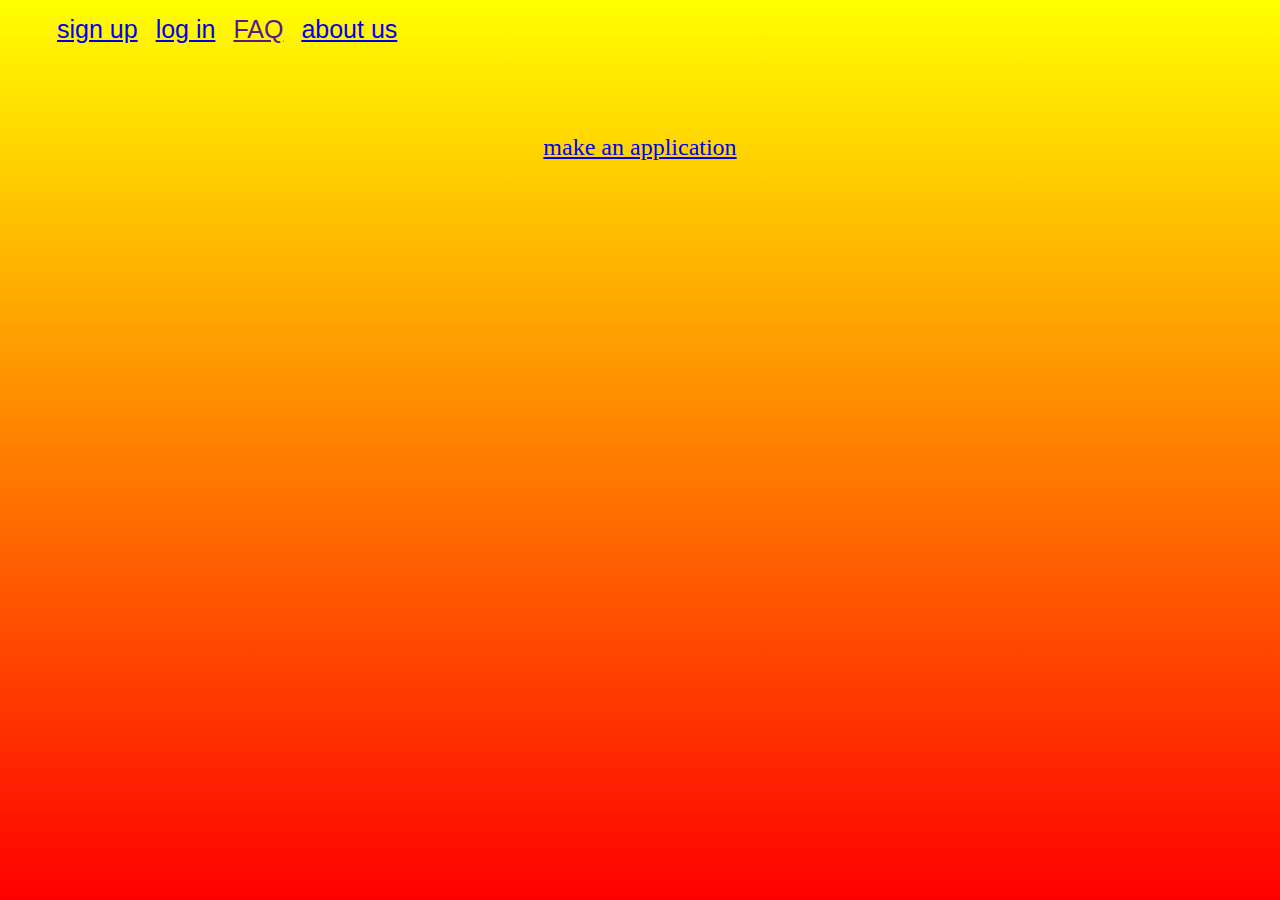
<file: Staff Line Service site/index.html>
<html>
<head>
<title>
Order site
</title>
<link rel="stylesheet" href="style.css">
</head>
<body>
<header>
<ul>
<li><a href="sign.html">sign up</a></li>
<li><a href="login.html" >log in</a></li>
<li><a href="">FAQ</a></li>
<li><a href="about us.html">about us</a></li>
</ul>
</header><br><br><br><br><br><br><br>
<main>
	<div>
	<a href="application.html" align="center">make an application</a>
	</div>
</main>

</body>
</html>
</file>
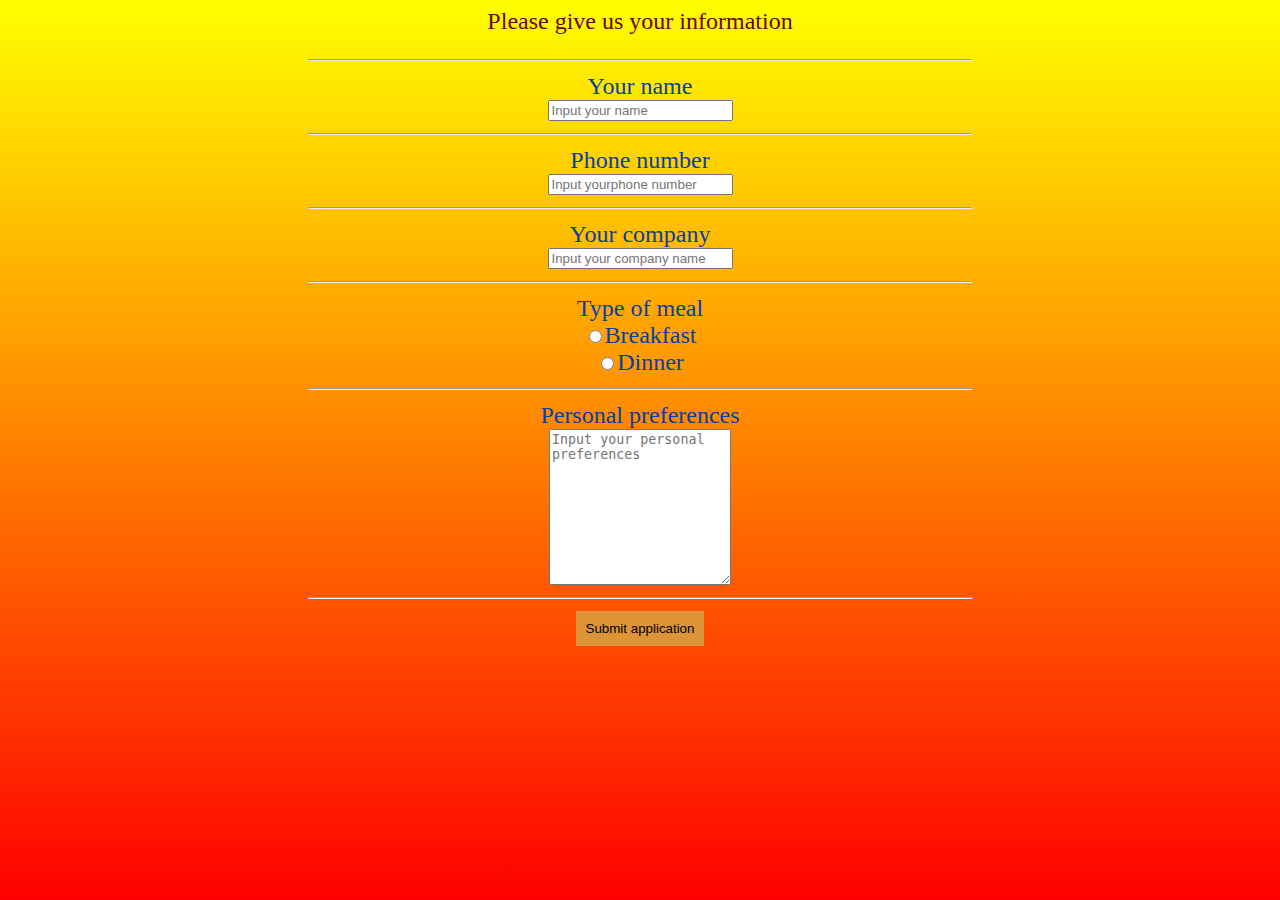
<file: Staff Line Service site/application.html>
<html>
<head>
<title>
Application
</title>
<link rel="stylesheet" href="style.css">

<style type="text/css">
	.title{
		color: #680404;
	}
	label{
		color: #083FA5;
	}
	.submit{
		padding: 10px;
		background-color: #DC9437;
		border: none;
	}
</style>
</head>

<body>

<header>
<p align="center" color="white" class="title">Please give us your information</p>
</header>

<main>
	<form method="post" action="application.php">
<hr>
<label for="name">Your name</label><br>
<input type="text" name="name" id="name" placeholder="Input your name" required><hr>

<label for="phone">Phone number</label><br>
<input type="tel" name="phone" id="phone" placeholder="Input yourphone number" required><hr>

<label for="company">Your company</label><br>
<input type="text" name="company" id="company" placeholder="Input your company name" required><hr>

<label for="type">Type of meal</label><br>
<input type="radio" name="type" value="Breakfast" id="break"><label for="break" required>Breakfast</label><br>	
<input type="radio" name="type" value="Dinner" id="din" required><label for="din">Dinner</label><br><hr>

<label for="pref">Personal preferences</label><br>
<textarea name="pref" id="pref" rows="10" cols="20" placeholder="Input your personal preferences" required></textarea><hr>

<input type="submit" value="Submit application" class="submit">

</form>
</main>

<footer>

</footer>

</body>
</html>
</file>
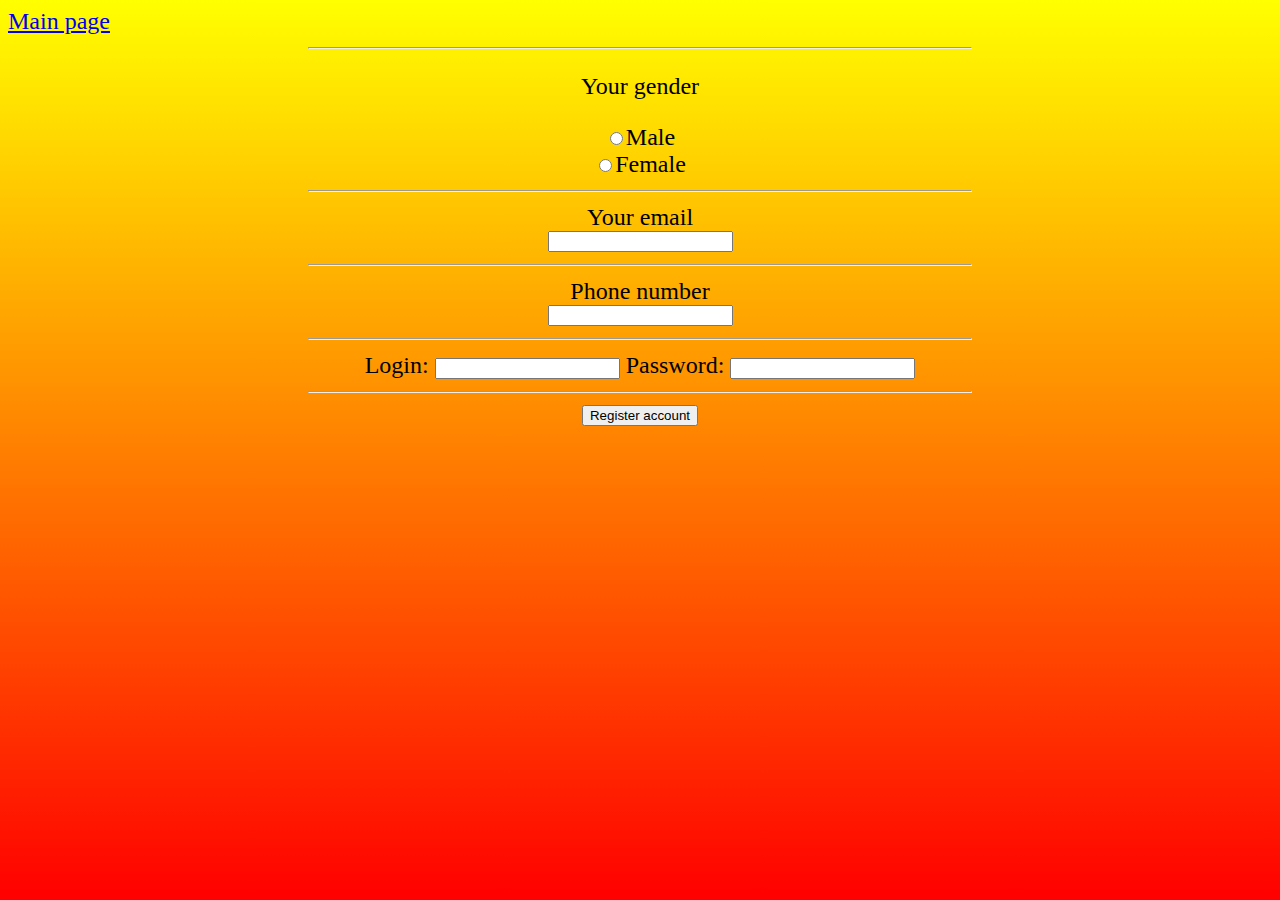
<file: Staff Line Service site/sign.html>
<html>

<head>
<title>
Registration
</title>
<link rel="stylesheet" href="style.css">
</head>

<header>
<a href="mainpage.html">Main page</a>
</header>

<body>
<main>

<form method="post" action="maincode.php">
<hr>
<p>Your gender</p>
<input type="radio" name="gender" value="male" id="male"><label for="male" required>Male</label><br>	
<input type="radio" name="gender" value="female" id="female" required><label for="female">Female</label><br><hr>
<label for="email">Your email</label><br>
<input type="text" name="email" id="email" required><hr>
<label for="phone">Phone number</label><br>
<input type="tel" name="phone" id="phone" required><hr>
<label for="login">Login:</label>
<input type="text" name="login" id="login" required>
<label for="password">Password:</label>
<input type="password" name="password" id="password" required><hr>
<input type="submit" value="Register account">
</form>

</main>
</body>
</html>
</file>
<file: Staff Line Service site/style.css>
header
{
font-size: 150%;
}
body
{
background: linear-gradient(to bottom, yellow, red);
}
main
{
padding-left: 300px;
padding-right: 300px;
font-size: 150%;
text-align: center;
}
li
{
	 float: left;
    margin: 0;
    padding: 0 9px;
    height: 42px;
    font-size: 25px;
    line-height: 42px;
    font-family: tahoma, geneva, sans-serif;
}
ul
{
    list-style: none;
}
</file>
